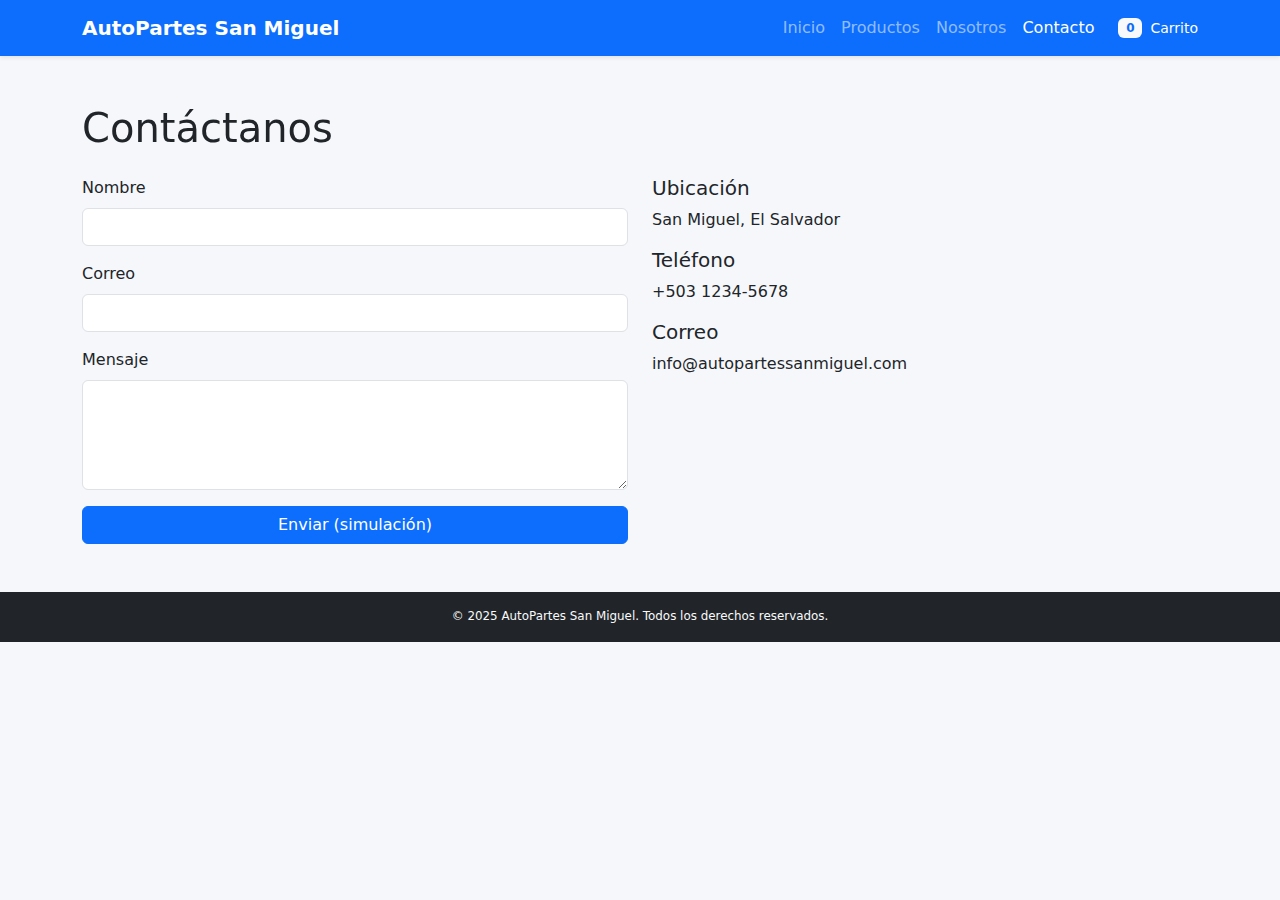
<file: contacto.html>
<!doctype html>
<html lang="es">

<head>
    <meta charset="utf-8">
    <meta name="viewport" content="width=device-width, initial-scale=1">
    <title>AutoPartes San Miguel | Contacto</title>

    <link href="https://cdn.jsdelivr.net/npm/bootstrap@5.3.3/dist/css/bootstrap.min.css" rel="stylesheet">
    <link rel="stylesheet" href="styles.css">
</head>

<body>

<nav class="navbar navbar-expand-lg navbar-dark shadow-sm sticky-top bg-primary">
    <div class="container">
        <a class="navbar-brand fw-bold" href="index.html">AutoPartes San Miguel</a>
        <button class="navbar-toggler" type="button" data-bs-toggle="collapse" data-bs-target="#mainNav">
            <span class="navbar-toggler-icon"></span>
        </button>

        <div class="collapse navbar-collapse" id="mainNav">
            <ul class="navbar-nav ms-auto mb-2 mb-lg-0">
                <li class="nav-item"><a class="nav-link" href="index.html">Inicio</a></li>
                <li class="nav-item"><a class="nav-link" href="productos.html">Productos</a></li>
                <li class="nav-item"><a class="nav-link" href="nosotros.html">Nosotros</a></li>
                <li class="nav-item"><a class="nav-link active" href="contacto.html">Contacto</a></li>

                <li class="nav-item ms-3 d-flex align-items-center">
                    <span class="badge bg-light text-primary" id="cart-count">0</span>
                    <span class="ms-2 text-white small">Carrito</span>
                </li>
            </ul>
        </div>
    </div>
</nav>

<section class="py-5">
    <div class="container">
        <h1 class="mb-4" data-aos="fade-up">Contáctanos</h1>

        <div class="row g-4">
            <div class="col-lg-6">
                <form id="form-contacto" onsubmit="enviarFormularioContacto(event)">
                    <div class="mb-3">
                        <label class="form-label">Nombre</label>
                        <input type="text" class="form-control" id="nombre">
                    </div>

                    <div class="mb-3">
                        <label class="form-label">Correo</label>
                        <input type="email" class="form-control" id="correo">
                    </div>

                    <div class="mb-3">
                        <label class="form-label">Mensaje</label>
                        <textarea class="form-control" rows="4" id="mensaje"></textarea>
                    </div>

                    <button class="btn btn-primary w-100" type="submit">
                        Enviar (simulación)
                    </button>
                </form>
            </div>

            <div class="col-lg-6">
                <h5>Ubicación</h5>
                <p>San Miguel, El Salvador</p>

                <h5>Teléfono</h5>
                <p>+503 1234-5678</p>

                <h5>Correo</h5>
                <p>info@autopartessanmiguel.com</p>
            </div>
        </div>
    </div>
</section>

<footer class="footer bg-dark text-light py-3">
    <div class="container text-center small">
        © 2025 AutoPartes San Miguel. Todos los derechos reservados.
    </div>
</footer>

<script src="https://cdn.jsdelivr.net/npm/bootstrap@5.3.3/dist/js/bootstrap.bundle.min.js"></script>
<link rel="stylesheet" href="https://unpkg.com/aos@2.3.1/dist/aos.css">
<script src="https://unpkg.com/aos@2.3.1/dist/aos.js"></script>
<script src="script.js"></script>

</body>
</html>
</file>
<file: styles.css>
body {
  font-family: system-ui, -apple-system, BlinkMacSystemFont, "Segoe UI", sans-serif;
  background-color: #f5f7fb;
}

/* HERO */
.hero-section {
  background: linear-gradient(135deg, #0d6efd, #6610f2);
  min-height: 70vh;
  color: #fff;
}

.hero-img {
  max-height: 380px;
  object-fit: cover;
}

/* Tarjetas */
.feature-card,
.product-card {
  border: none;
  border-radius: 1rem;
}

.feature-card .card-body,
.product-card .card-body {
  padding: 1.5rem;
}

/* Footer */
.footer {
  font-size: 0.85rem;
}
</file>
